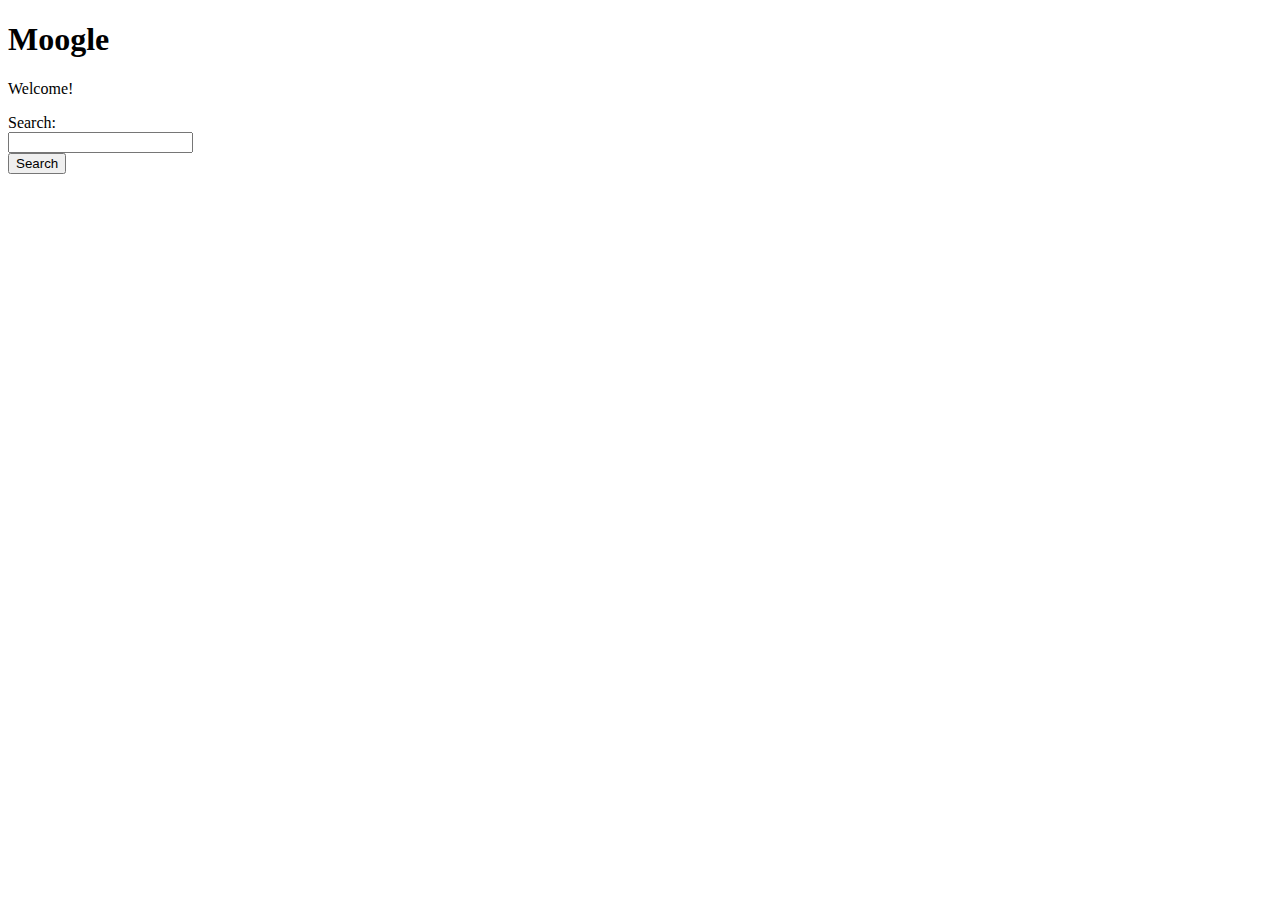
<file: SearchEngine/index.html>
﻿<!DOCTYPE html>
<html lang="en">

<head>
    <meta charset="UTF-8">
    <meta name="author" content="ElenNetology">
    <meta name="description" content="Search engine">
    <meta name="keywords" content="search, engine, crowler, html, css, js, cpp, sql">
    <title>Moogle</title>
</head>

<body>
    <h1>Moogle</h1>
    <p>Welcome!</p>
    <form action="/" method="post">
        <label for="search">Search:</label><br>
        <input type="text" id="search" name="search"><br>
        <input type="submit" value="Search">
    </form>
</body>

</html>
</file>
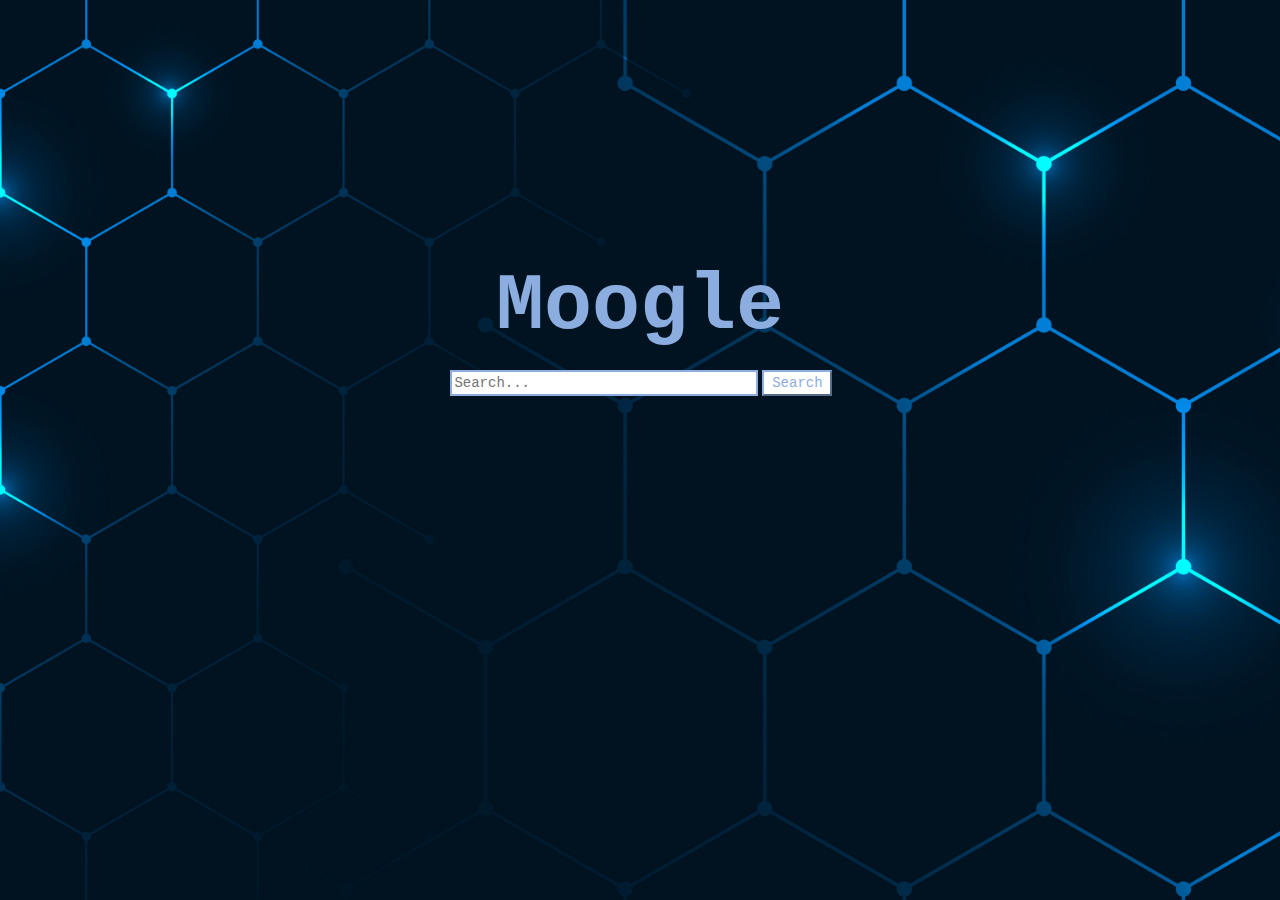
<file: SearchEngine/html/index.html>
﻿<!DOCTYPE html>
<html lang="en">

<head>
    <meta charset="UTF-8">
    <meta name="author" content="ElenNetology">
    <meta name="description" content="Search engine">
    <meta name="keywords" content="search, engine, crowler, html, css, js, cpp, sql">
    <title>Moogle</title>
    <link rel="stylesheet" href="../css/main.css">
    <link rel="icon" href="../img/MyIcon.ico" type="image/x-icon">
</head>

<body>
    <div id="myHeader" for="searchQuery">Moogle</div><br>
    <form action="/search" method="post">
        <input type="text" id="searchQuery" name="searchQuery" maxlength="20" placeholder="Search...">
        <button id="searchQueryButton" type="submit">Search</button>
    </form>
</body>

</html>
</file>
<file: SearchEngine/css/main.css>
body {
    background-image: url("../img/MyBackground.jpg");
    background-repeat: no-repeat;
    background-position: center;
    margin-top: 50%;
    background-size: cover;
    background-attachment: fixed;
}

#myHeader {
    color: #8caddf;
    text-align: center;
    margin-top: -30%;
    font-family: 'Courier New', Courier, monospace;
    font-size: 80px;
    font-weight: bold;

}

#searchQuery {
    height: 20px;
    width: 300px;
    margin-left: 35%;
    font-family: 'Courier New', Courier, monospace;
    font-size: 14px;
    color: #8caddf;
    border-color: #8caddf;
    border-style: solid;

}

#searchQuery:focus {
    outline-color: #8caddf;
}

#searchQueryButton {
    height: 26px;
    width: 70px;
    font-family: 'Courier New', Courier, monospace;
    font-size: 14px;
    background-color: white;
    border-color: #8caddf;
    color: #8caddf;
}

#searchQueryButton:hover {
    cursor: pointer;
}
</file>
